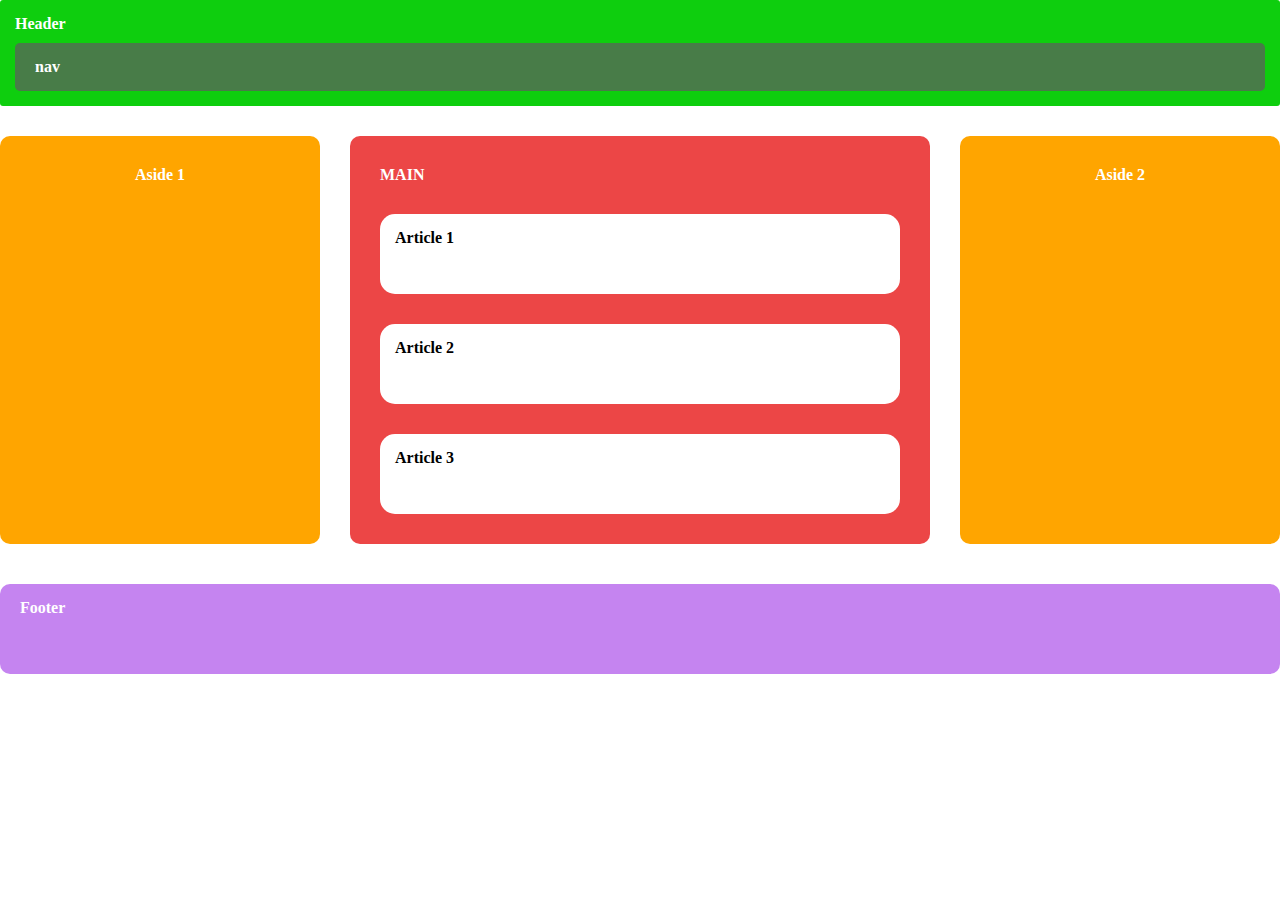
<file: landingHW/index.html>
<!DOCTYPE html>
<html lang="en">
<head>
    <meta charset="UTF-8">
    <meta http-equiv="X-UA-Compatible" content="IE=edge">
    <meta name="viewport" content="width=device-width, initial-scale=1.0">
    <title>Document</title>
    <link rel="stylesheet" href="./styles.css">
</head>
<body>
    <div class="">
        <header>
            Header
            <nav>
                nav
            </nav>
        </header>
    </div>

    <div class="whole-box-content whole-box-content--main">
        <aside class="aside aside-left">
            Aside 1
        </aside>

        <main class="main main-box-content">
            <div class="main-box main-box-articles">
                <p>MAIN</p> 
                <div class="articles articles__main">
                    <article class="article article-1"> Article 1 </article>
                    <article class="article article-2"> Article 2 </article>
                    <article class="article article-3"> Article 3 </article> 
                    
                </div>
            </div>
       
            
        </main>

        <aside class="aside aside-right">
            Aside 2
        </aside>
      
    </div>

    <footer>

        Footer
    </footer>
</body>
</html>
</file>
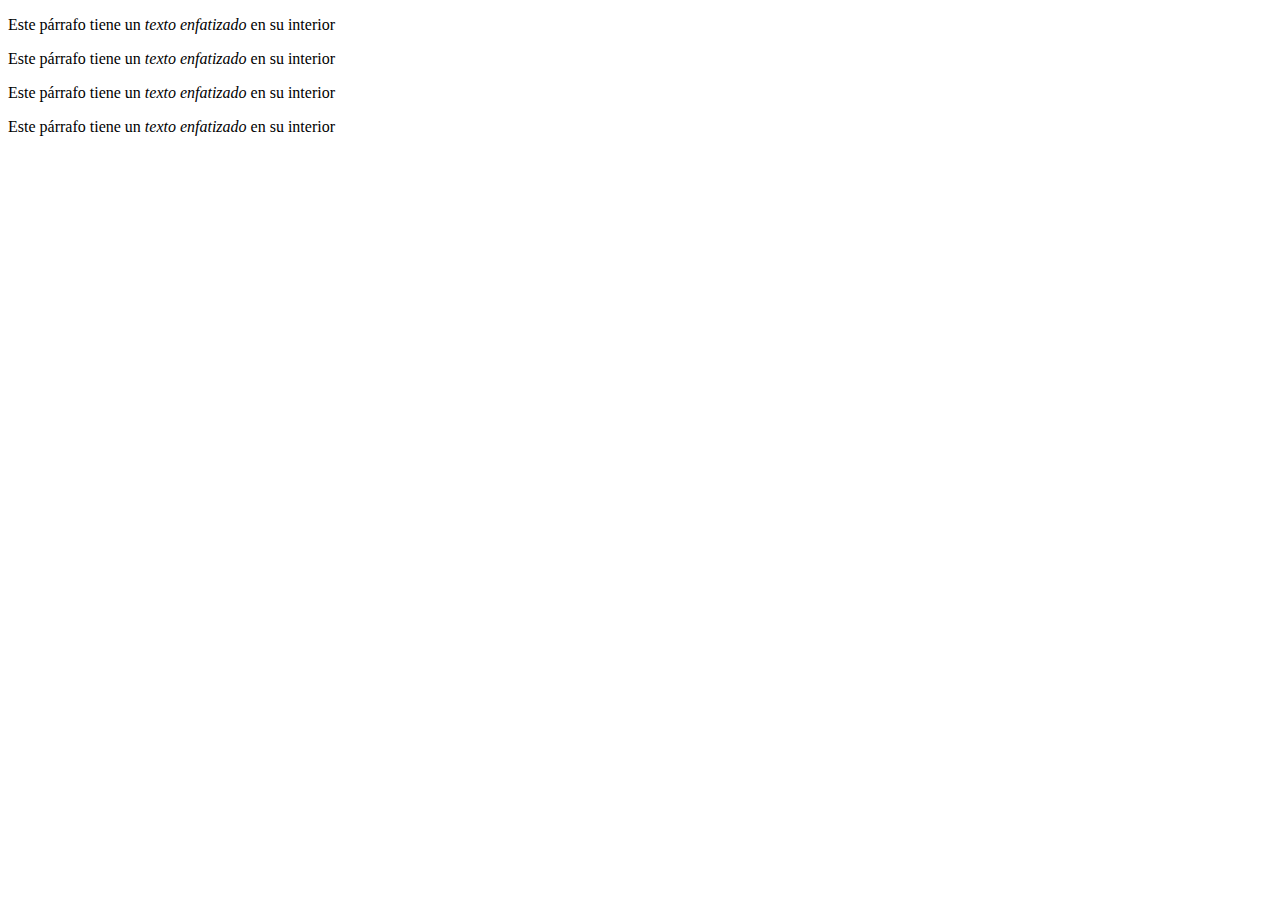
<file: sesion1/index.html>
<!DOCTYPE html>
<html lang="en">
<head>
    <meta charset="UTF-8">
    <meta http-equiv="X-UA-Compatible" content="IE=edge">
    <meta name="viewport" content="width=device-width, initial-scale=1.0">
    <title>Document</title>
    <link rel="stylesheet" href="styles.css">
</head>
<body>
    <!-- This is a comment -->
    <!-- <h1 style="color: blueviolet;"> Hello World</h1>
    <h2>Hello again!</h2>
 <h2> hey Alfred! </h2>
 <h3>oops!</h3>
 <h4>hey there again!</h4>
 <h5>are you ok?</h5>
 <h6>ok, bye!</h6> -->

<!-- <p>this is a text</p> -->


<!-- Listas -->

<!-- Listas ordenadas:
<ol> 
    <li> Koder 1 </li>
    <li> Koder 2</li>
    <li> Koder 3</li>
    <li>Koder 4</li>
    <li>Koder 5</li>
</ol>

Listas desordenadas:
<ul>
<li> Koder 1</li>
<li> Koder 2</li>
<li> Koder 3</li>
<li> Koder 4</li>
<li> Koder 5</li>
<li> Koder 6</li>
</ul> -->

<!-- <p>FORMULARIOS </p> 

<form action="">

    <label>Ingresa tu usuario: </label>
    <input type="text" placeholder="name" required>
    <label>Ingresa tu contraseña: </label>
    <input type="password" placeholder="password" required>
    <label>Ingresa tu email: </label>
    <input type="email" placeholder="email" required>
    <label>Ingresa tu fecha de nacimiento </label>
    <input type="date">
    
    <button type="submit">Save info </button>
</form> -->

<!-- <div>
<p> hello :D</p>
<p>Lorem ipsum dolor sit amet consectetur adipisicing elit. Dolorum rerum minus velit hic quo repellat necessitatibus reprehenderit laborum ipsum beatae totam animi et explicabo numquam modi libero, magni dicta itaque.
Pariatur perspiciatis, quis aperiam neque aut, nostrum vero eligendi consectetur quod, deserunt ducimus accusantium. Architecto numquam nisi rem cupiditate facere libero ipsam in dicta necessitatibus explicabo tempora, optio, hic expedita.
Laudantium cum quo magnam suscipit dolore. Impedit similique iure, nesciunt id assumenda dignissimos, maiores quibusdam perferendis eos doloribus magnam voluptas veniam facere quae quam neque blanditiis aut, molestias quidem laborum.
Quos, eos aperiam laboriosam nemo impedit reprehenderit numquam illum. Accusamus consequuntur ut odio, numquam non cum eum tenetur unde nisi in quam culpa? Harum esse ad sint reiciendis vero earum!
Rem, possimus laborum ut aut beatae eveniet, similique amet ipsum atque nisi consequuntur sequi. Magnam ipsam optio a amet aliquam, ad sed quia, minus provident ipsum facilis in illo esse.</p>
</div>

<div>
<p>Lorem ipsum dolor sit amet consectetur adipisicing elit. Alias commodi excepturi delectus dolorum consequatur voluptatem iusto fugit et reprehenderit, illo porro consectetur aliquid tenetur sit beatae animi. Officia, perspiciatis facilis.
Aliquam obcaecati similique architecto cupiditate perferendis. At facere cumque nemo tempora, alias voluptate eum quas illo unde fuga enim reprehenderit, officiis dolorum, a blanditiis debitis. Voluptatem consectetur vero natus odit.
Officia quibusdam optio impedit ducimus ut sunt modi neque magnam, facere non, ullam quo sed temporibus incidunt at, harum commodi? Nihil assumenda quae fugiat qui dolorum quia deserunt eligendi esse?</p>
</div>

<div>
    <a href="">Hey there, I am a link</a>
</div>


<div class="title title__main--pink">
    <h1>HELLO</h1>
</div>

<div class="myForm myForm__first--border">
    <form action="">
        <label for="">Could you give me your name?</label>
        <input type="text" name="">

    </form>
</div>

<div class="isTest isTest__main--blue">
   <p>THIS IS A TEST</p>  
</div>   

<div class="firstList firstList__ordered--black">
    <ol>
        <li>ITEM 1</li>
        <li>ITEM 2</li>
        <li>ITEM 3</li>
    </ol>
</div>

<div class="secondList secondList__unordered--yellow">
    <ul>
        <li>ITEM 1</li>
        <li>ITEM 2</li>
        <li>ITEM 3</li>
    </ul>
</div> -->


<!-- <div class="myBox">

    <p>Lorem ipsum dolor sit amet, consectetur adipisicing elit. Harum, eius molestiae modi blanditiis, beatae asperiores suscipit qui voluptatibus odit quas libero rem recusandae atque veniam incidunt dignissimos deserunt cum fugit.</p>
</div> -->

<!-- <div class="iAmFather">
<div class="child child__iAmFirst">
    Hello! I am here to help you
</div>
<div class="child child__iAmSecond">
    But, only basic stuff
</div>
<div class="child child__iAmThird">
    Thanks for your comprehension
</div>
</div> -->

<!-- <div id="myBlock">


</div> -->


<div class="isFather">
    <p>  Este párrafo tiene un <em class="isBold isBold__text">texto enfatizado</em> en su interior</p>
    <div class="myFirst myFirst__child">
        <p>  Este párrafo tiene un <em>texto enfatizado</em> en su interior</p>
    </div>

    <div class="mySecond mySecond__chil">
    <p> Este párrafo tiene un <em>texto enfatizado</em> en su interior</p>
    </div>

      <div class="myThird myThird__chil">
    <p> Este párrafo tiene un <em>texto enfatizado</em> en su interior</p>
    </div>
   
    </div>
  


</body>
</html>
</file>
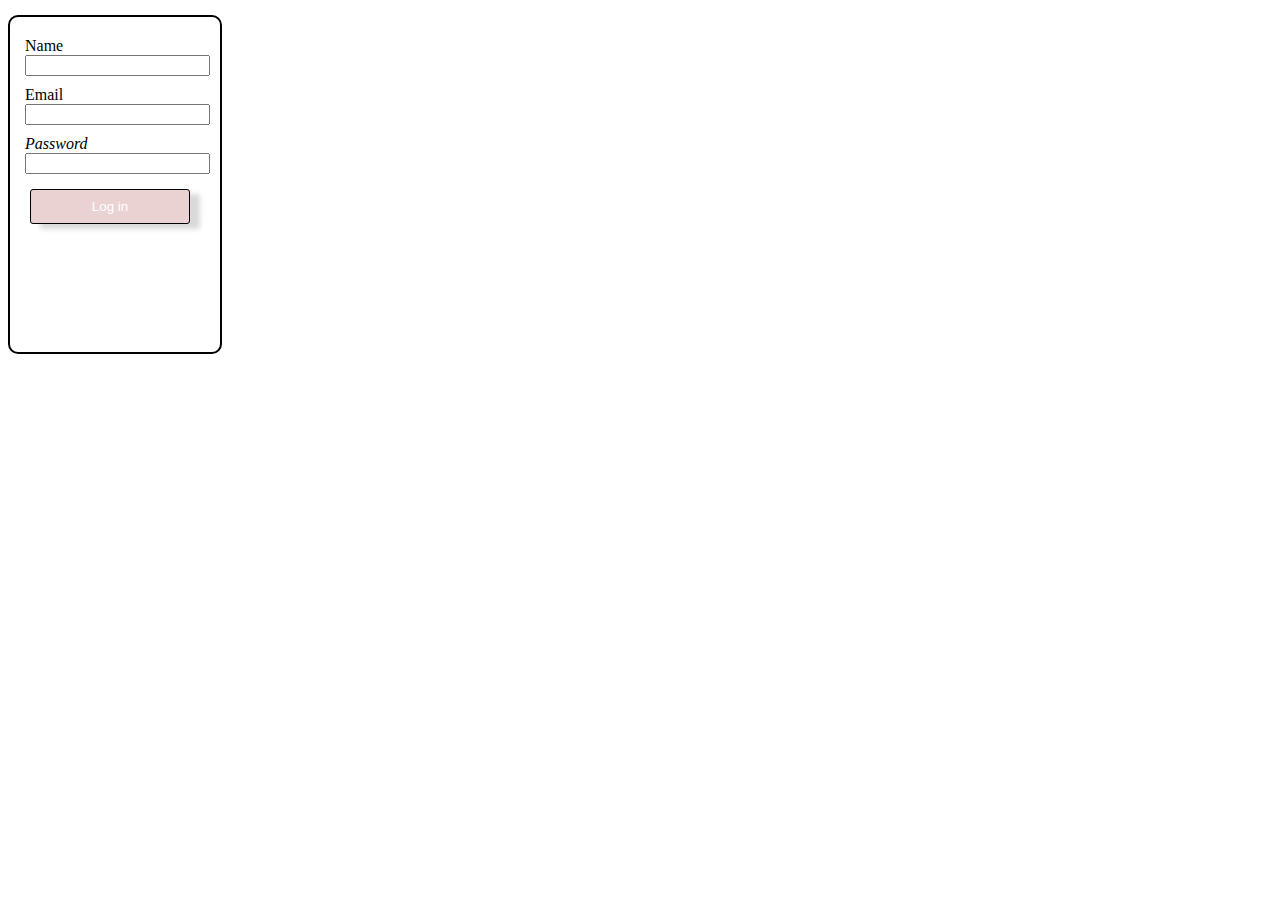
<file: sesion3/index.html>
<!DOCTYPE html>
<html lang="en">
<head>
    <meta charset="UTF-8">
    <meta http-equiv="X-UA-Compatible" content="IE=edge">
    <meta name="viewport" content="width=device-width, initial-scale=1.0">
    <link rel="stylesheet" href="styles.css">
    <title>Document</title>
</head>
<body>

    <div class="div div__login">

        <form class="form form__login" action="">
<label for="" class= "label label__name" >Name</label>
<input type="text" class="input input__name" name="" id="">
<label for="" class= "label label__email" >Email</label>
<input type="text" class="input input__email input__email--green" name="" id="">
<label for="" class= "label label__password" >Password</label>
<input type="password" class="input input__password" name="" id="">
<button type="submit" class="button button__submit">Log in</button>

        </form>
    </div>
    
</body>
</html>
</file>
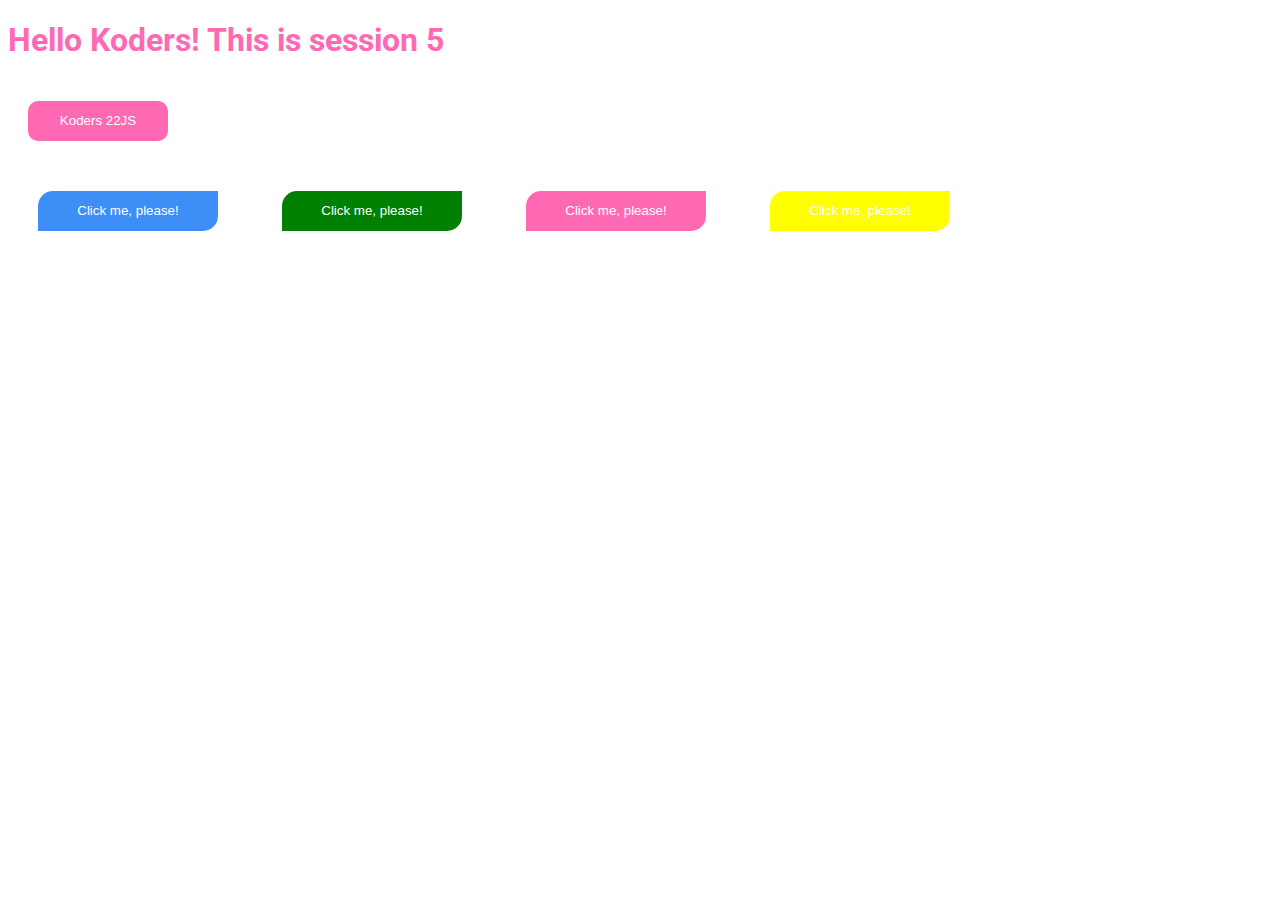
<file: sesion5/index.html>
<!DOCTYPE html>
<html lang="en">
<head>
    <meta charset="UTF-8">
    <meta http-equiv="X-UA-Compatible" content="IE=edge">
    <meta name="viewport" content="width=device-width, initial-scale=1.0">
    <title>Document</title>
    <link rel="stylesheet" href="./styles.css">
    <link rel="preconnect" href="https://fonts.googleapis.com">
<link rel="preconnect" href="https://fonts.gstatic.com" crossorigin>
<link href="https://fonts.googleapis.com/css2?family=Roboto:wght@400;700&display=swap" rel="stylesheet">
</head>
<body>
    <h1> Hello Koders! This is session 5</h1>

    <div class="div div__key-frames">
        <button class="button button__key-frames button__key-frames--hotpink">
            Koders 22JS
        </button>
    </div>

    <div class="div__2D-transforms">
        <button class="button button__linear button__linear--blue"> Click me, please!</button>
        <button class="button button__ease-in button__ease-in--green"> Click me, please!</button>
        <button class="button button__ease button__ease--hotpink"> Click me, please!</button>
        <button class="button button__ease-out button__ease-out--yellow"> Click me, please!</button>
    </div>


<!-- <div class="div div__display">
    <div class="div div__card div__card--border-black">

    </div>
    <button class="button button__key-frames button__key-frames--hotpink">
        Koders 22JS
    </button>
</div> -->

</body>
</html>
</file>
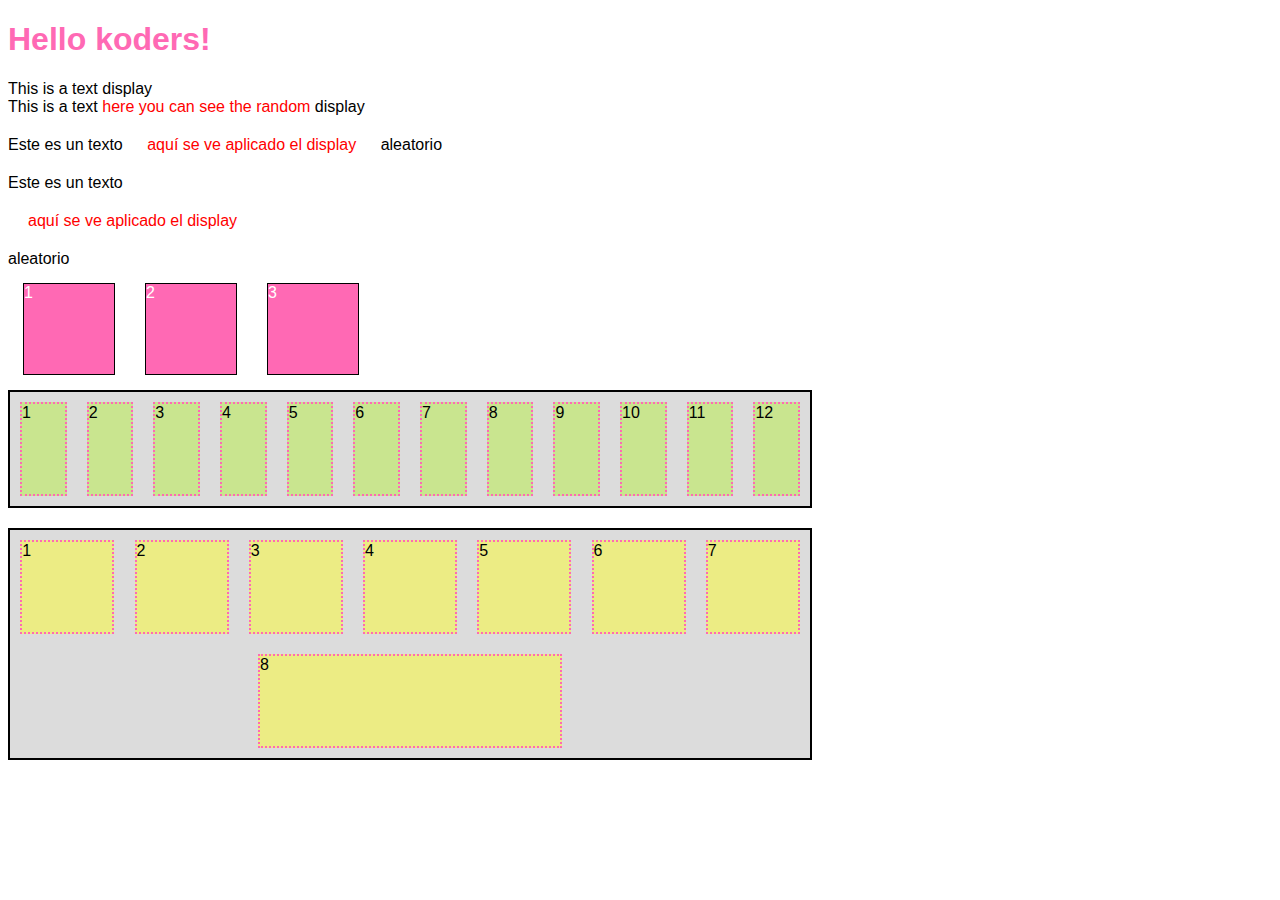
<file: sesion6/index.html>
<!DOCTYPE html>
<html lang="en">
<head>
    <meta charset="UTF-8">
    <meta http-equiv="X-UA-Compatible" content="IE=edge">
    <meta name="viewport" content="width=device-width, initial-scale=1.0">
    <title>Document</title>
    <link rel="stylesheet" href="./styles.css">
</head>
<body>
    <h1>Hello koders!</h1>

    <div class="div div__display">
        <div class="div div__display-none">
            This is a text <span class="span span__display-none"> here you can see the random </span> display
        </div>
        <div class="div div__display-in-line">This is a text <span class="span span__display-in-line span__display-in-line--red">here you can see the random </span>display</div> 
    </div>

    <div class="div div__display-in-line-block">
    Este es un texto <span class="span span__display-in-line-block span__display-in-line-block--red">aquí se ve aplicado el display</span> aleatorio
    </div>

    <div class="div div__display-block">
        Este es un texto <span class="span span__display-block span__display-block--red">aquí se ve aplicado el display</span> aleatorio
    </div>


    <div class="div div__flex-container">
        <div class="div div__flex-box">1</div>
        <div class="div div__flex-box">2</div>
        <div class="div div__flex-box">3</div>
    </div>

<div class="div div__flex-wrap">
    <div class="div div__flex-box-wrap">1</div>
    <div class="div div__flex-box-wrap">2</div>
    <div class="div div__flex-box-wrap">3</div>
    <div class="div div__flex-box-wrap">4</div>
     <div class="div div__flex-box-wrap">5</div>
    <div class="div div__flex-box-wrap">6</div>
    <div class="div div__flex-box-wrap">7</div>
    <div class="div div__flex-box-wrap">8</div>
    <div class="div div__flex-box-wrap">9</div>
    <div class="div div__flex-box-wrap">10</div>
    <div class="div div__flex-box-wrap">11</div>
    <div class="div div__flex-box-wrap">12</div>
    
</div>


<div class="div div__flex-justify-content">
    <div class="div div__flex-box-justify-content">1</div>
    <div class="div div__flex-box-justify-content">2</div>
    <div class="div div__flex-box-justify-content">3</div>
    <div class="div div__flex-box-justify-content">4</div>
    <div class="div div__flex-box-justify-content">5</div>
    <div class="div div__flex-box-justify-content">6</div>
    <div class="div div__flex-box-justify-content">7</div>
     <div class="div div__flex-box-justify-content div__flex-box-justify-content--flex-basis ">8</div>
    
    
</div>
</body>
</html>
</file>
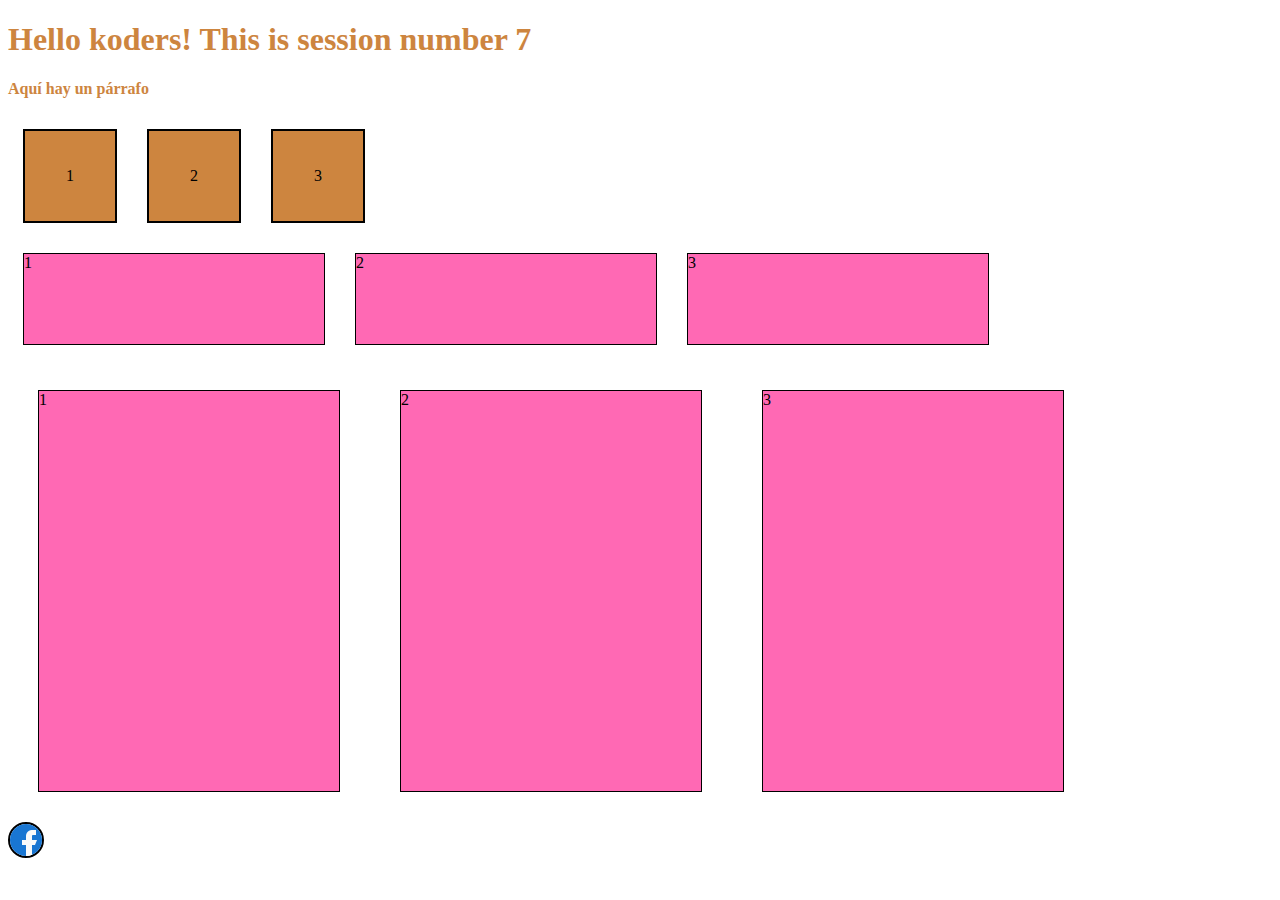
<file: sesion7/index.html>
<!DOCTYPE html>
<html lang="en">
<head>
    <meta charset="UTF-8">
    <meta http-equiv="X-UA-Compatible" content="IE=edge">
    <meta name="viewport" content="width=device-width, initial-scale=1.0">
    <title>Document</title>
    <link rel="stylesheet" href="./styles/styles.css">
</head>
<body>
    <h1>Hello koders! This is session number 7</h1>
    <p>Aquí hay un párrafo</p>

    <div class="div div_flex-container">
        <div class="div__flex-box">1</div>
        <div class="div__flex-box">2</div>
        <div class="div__flex-box">3</div>
    </div>

    <div class="div div__flex-container--mixin">
        <div class="div div__flex-box">1</div>
        <div class="div div__flex-box">2</div>
        <div class="div div__flex-box">3</div>
    </div>


    <div class="div div__flex-container--emi">
        <div class="div__flex-box">1</div>
        <div class="div__flex-box">2</div>
        <div class="div__flex-box">3</div>
    </div>


    <div class="div div__social-media">
        <div class="div div__icon--facebook">
            <a href="https://facebook.com">
                <img src="./media/facebook.png" alt="" class="img img__icon-facebook">
            </a>
        </div>
    </div>

</body>
</html>
</file>
<file: landingHW/styles.css>
*{
box-sizing: border-box;
}

body{
    margin: 0px;
    width: 100%;
    /* max-width: 100%;
    margin: auto; */
}

header{
    background-color: rgb(14, 206, 14);
    border-radius: 3px;
    padding: 15px 15px;
    font-weight: 600;
    width: 100%;
    color: white;
    
}

nav{
    color: white;
    background-color: rgb(72, 124, 72);
    border-radius: 5px;
    width: auto;
    margin-top: 10px;
    padding: 15px 20px 15px 20px;
}

.whole-box-content--main{
    width: 100%;
    display: flex;
    flex-wrap: wrap;
    flex-direction: row;
    margin-top: 30px;
    /* min-height: 70vh; */
    padding-bottom: 40px;
   
}

.aside-left, .aside-right{
    background-color: orange;
    width: 25%;
    font-weight: 600;
    color: white;
    text-align: center; 
    border: none;
    border-radius: 10px;
    padding: 30px;
    display: none;
}

.main-box-content{
    padding: 0 30px;
     width: 100%;
     /* height: 100%; */
}

.main-box-articles{
    background-color: rgb(236, 70, 70);
    height: 100%;
    padding: 30px;
    font-weight: 600;
    border: none;
    border-radius: 10px;
    }

.main-box-articles p{
   /* padding: 20px; */
   color: white;
   margin: 0px;
}


.articles__main{
    color: black;
    border-radius: 15px;
    /* padding: 10px; */
    /* display: flex; */
  }

.article-1, .article-2, .article-3 {
    flex-wrap: wrap;
    flex-direction: column;
    height: 80px;   
    background-color: white; 
    margin-top: 30px;
    padding: 15px ;
    border-radius: 15px;
    border: none; 
}

footer{
    background-color: rgb(197, 132, 240);
    /* width: 100%;*/
    height: 10vh; 
    padding: 15px 20px;
    color:white;
    font-weight: 600;
    border: none;
    border-radius: 10px;
  
}


@media only screen and (min-width:1200px) {
    .aside-left, .aside-right{
      display: block;
    }
    
    .main-box-content{
        width: 50%;
    }
}
</file>
<file: sesion1/styles.css>
/* .title__main--pink{
    color: hotpink;
}

.myForm__first--border{
    border: 1px solid black;
}

.isTest__main--blue{
    color: rgb(154, 154, 255);
    background-color: blue;
}

.firstList__ordered--black{
    background-color: black;
    color: white;
}

.secondList__unordered--yellow{
    background-color: rgb(235, 173, 3);
    color: black;
} */

/* .myBox{
    border: 1px solid black;
    background-color: rgb(224, 167, 61);
    padding: 20px;
    width: 90px;
    height: 90px;
} */


/* .iAmFather > .child{
    width: 90px;
    height: 90px;
    margin: 2.5cm;
    background-color: blueviolet;
} */


/* #myBlock{
    width: 200px;
    height: 200px;
    border: 5px solid  rgb(166, 255, 0);
} */

.isFather > em{

    font-weight: bold;
}
</file>
<file: sesion3/styles.css>
.div__login{
    width: 180px;
    height: 300px;
    border: 2px solid black;
    border-radius: 10px;
    margin-top: 15px;
    padding: 15px;
    padding-top: 20px;


}

.form__login >* { 
    margin-bottom: 10px;
    text-align: center;
}

.button__submit{
    background-color: rgb(235, 210, 210);
    border-radius: 3px;
    padding: 9px;
    margin: 5px;
    border: none;
    cursor: pointer;
    width: 160px;
    color: white;
}

.button__submit:hover{
    background-color: rgb(147, 215, 255);
    font-weight: bold;
}

.form__login > .input__email--green{
color: rgb(109, 173, 109);
}

.form__login > .input__email--green +label {
    font-style: italic;
}

.form__login > .input__password + .button__submit {
 box-shadow: 10px 5px 5px rgb(160, 160, 160, 0.4);
    
}

.form__login .button:last-child{
    border: 1px solid black;
}
</file>
<file: sesion5/styles.css>
body{
    font-family: 'Roboto', sans-serif;
    
}

h1 {
    color: hotpink;
}

.button__key-frames--hotpink {
    width: 140px;
    height: 40px;
    background-color: hotpink;
    color: white;
    margin: 20px;
    border-radius: 10px;
    cursor: pointer;
    border: none;
    
}

.button__key-frames--hotpink:hover{
animation-name: example;
animation-duration: 5s;
}

@keyframes example{
    0% { background-color: blue;}
    25% { background-color: red;}
    50% {background-color: yellow;}
    100% { background-color: purple;}
}

.div__2D-transforms > .button{
    margin: 30px;
    border: none;
    width: 180px;
    border-radius: 15px 0 15px 0;
    height: 40px;
    color: white;
    cursor: pointer;

}

.button__linear--blue{
    background-color: rgb(62, 142, 247);
    transition-timing-function: linear;
}

.button__linear--blue:hover{
    width: 240px;
}

.button__ease-in--green {
background-color: green;
transition-timing-function: ease-in;
}

.button__ease-in--green:hover{
    width: 240px;
}

.button__ease--hotpink{
    background-color: hotpink;
    transition-timing-function: ease;
}

.button__ease--hotpink:hover{
    width: 240px;
}

.button__ease-out--yellow{
    color: black;
    background-color: yellow;
    transition-timing-function: ease-out;
}

.button__ease-out--yellow:hover{
    width: 240px;
}

/* 0-600px */
/* @media only screen and (max-width:600px){
    body{
        background-color: rgb(29, 104, 104);
    }
} */

/* 601-768px */
/* @media only screen and (min-width: 600px){
    body{
       background-color: rgb(224, 181, 64); 
    }
} */

/* 769-992 */
/* @media only screen and (min-width:768px){
    body{
        background-color: greenyellow;
    }
} */
/* 993-1200 */
/* @media only screen and (min-width:992px){
    body{
        background-color: hotpink;
    }
} */

/* 1201----beyond */
/* @media only screen and (min-width:1200px){
    body{
        background-color: rgb(0, 162, 255);
    }
} */

/* body{
    background-color: black;
} */

.div__card--border-black{
    width: 180px;
    height: 300px;
    border: 1px solid black;
    border-radius: 10px;
    background-color: green;
}

@media only screen and (max-width: 600px){
    .div__card--border-black{
        display: none;
    }
    .button__key-frames--hotpink{
        width: 90px;
        height: 60px;
        font-size: 8px;
    }
}

@media only screen and (min-width: 768px){
    .div__card--border-black{
       background-color: hotpink;
    }
}
</file>
<file: sesion6/styles.css>
body{
    font-family: Helvetica, sans-serif;
}

h1{
    color: hotpink;
}

.span__display-none {
    display: none;
}

.span__display-in-line--red{
    display: inline;
    color: red;
}

.span__display-in-line-block--red{
    display: inline-block;
    padding: 20px;
    color: red;
}

.span__display-block--red{
    display: block;
    color: red;
    padding: 20px;
}

.div__flex-container{
    display: flex;
    /* flex-direction: column; */
    /* flex-direction: row; */
    /* flex-direction: column-reverse; */
    /* flex-direction: row-reverse; */
}

.div__flex-box {
    width: 90px;
    height: 90px;
    border: 1px solid black;
    margin: 15px;
    background-color: hotpink;
    color: white;
    
} 

.div__flex-wrap >.div{
   
    width: 90px;
    height: 90px;
    border: 2px dotted hotpink;
    background-color: rgb(201, 229, 143);
    margin: 10px;
}

/* Me permite mover el contenido a la siguiente linea */
.div__flex-wrap{
    width: 800px;
    height: auto;
    border: 2px solid black;
    background-color: gainsboro;
    display: flex;
    /* flex-wrap: wrap; */
    flex-wrap: nowrap;
}

.div__flex-justify-content{
    width: 800px;
    height: auto;
    border: 2px solid black;
    background-color: gainsboro;
    display: flex;
    margin-top: 20px;
    /* justify-content: center; */
    /* justify-content: flex-start; */
    /* justify-content: flex-end; */
    /* justify-content: space-between; */
    /* justify-content: space-around; */
    justify-content: space-evenly;
    align-items: flex-start;
    flex-wrap: wrap;
}

.div__flex-box-justify-content{
    width: 90px;
    height: 90px;
    border: 2px dotted hotpink;
    background-color: rgb(236, 236, 132);
    display: flex;
    margin: 10px;
   
}

.div__flex-box-justify-content--flex-basis{
    flex-basis: 300px;
}
</file>
<file: sesion7/styles/styles.css>
h1 {
  color: peru;
  font-weight: bold;
}

p {
  color: peru;
  font-weight: bold;
}

.div_flex-container {
  display: -webkit-box;
  display: -ms-flexbox;
  display: flex;
}

.div_flex-container .div__flex-box {
  width: 90px;
  height: 90px;
  border: 2px solid black;
  background-color: peru;
  margin: 15px;
}

.div_flex-container .div__flex-box {
  display: -webkit-box;
  display: -ms-flexbox;
  display: flex;
  -webkit-box-pack: center;
      -ms-flex-pack: center;
          justify-content: center;
  -webkit-box-align: center;
      -ms-flex-align: center;
          align-items: center;
}

.div__flex-container--mixin {
  display: -webkit-box;
  display: -ms-flexbox;
  display: flex;
}

.div__flex-container--mixin .div__flex-box {
  width: 300px;
  height: 90px;
  margin: 15px;
  background-color: hotpink;
  border: 1px solid black;
}

.div__flex-container--emi {
  display: -webkit-box;
  display: -ms-flexbox;
  display: flex;
}

.div__flex-container--emi .div__flex-box {
  width: 300px;
  height: 400px;
  margin: 30px;
  background-color: hotpink;
  border: 1px solid black;
}

.div__social-media .img__icon-facebook {
  border: 2px solid black;
  border-radius: 50%;
  width: 32px;
  height: 32px;
}
/*# sourceMappingURL=styles.css.map */
</file>
